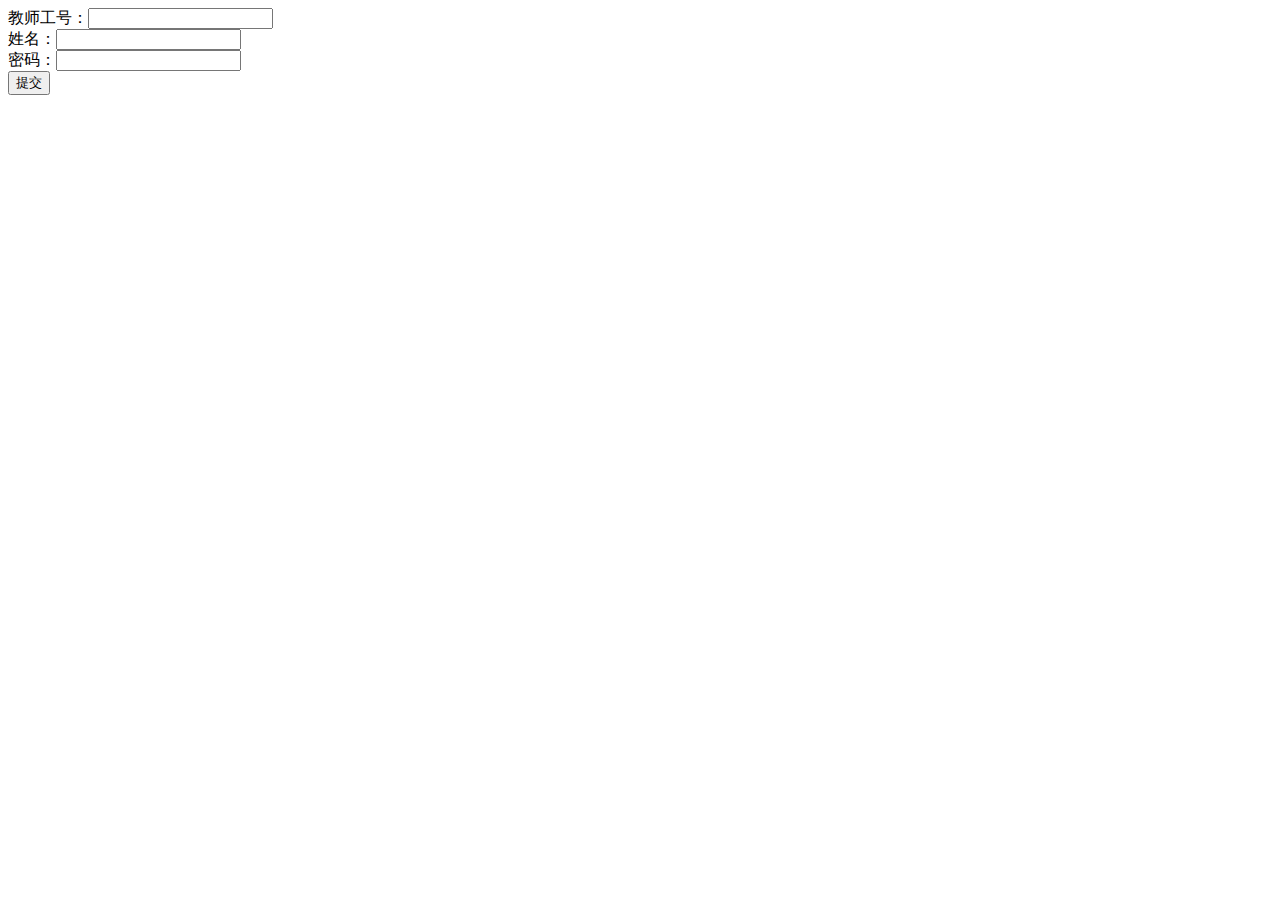
<file: application/admin/view/user/add.html>
<!DOCTYPE html>
<html>
<head>
	<title></title>
</head>
<body>
<form method="post" action="insert">
</form>
<div>教师工号：<input type="text" name="id"></div>
<div>姓名：<input type="text" name="name"></div>
<div>密码：<input type="text" name="password"></div>
<input type="submit"  value="提交" >
</body>
</html>
</file>
